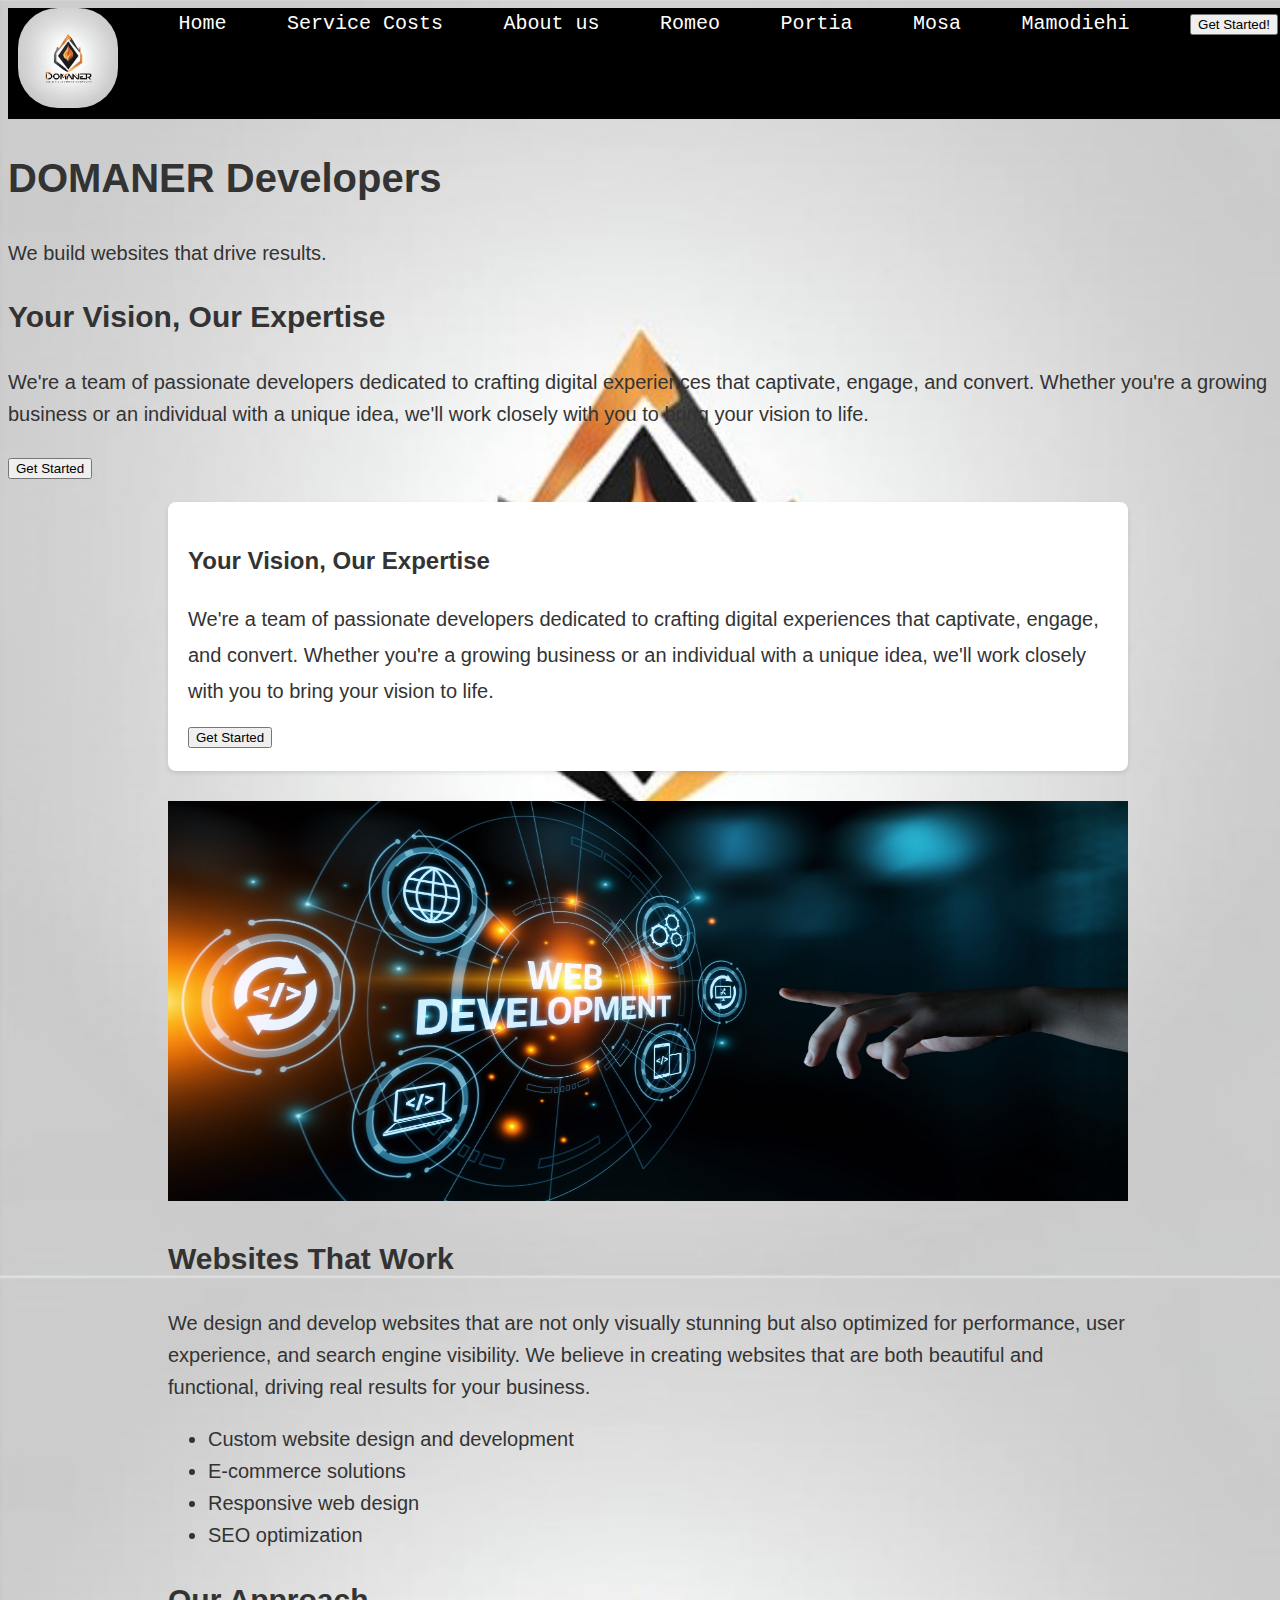
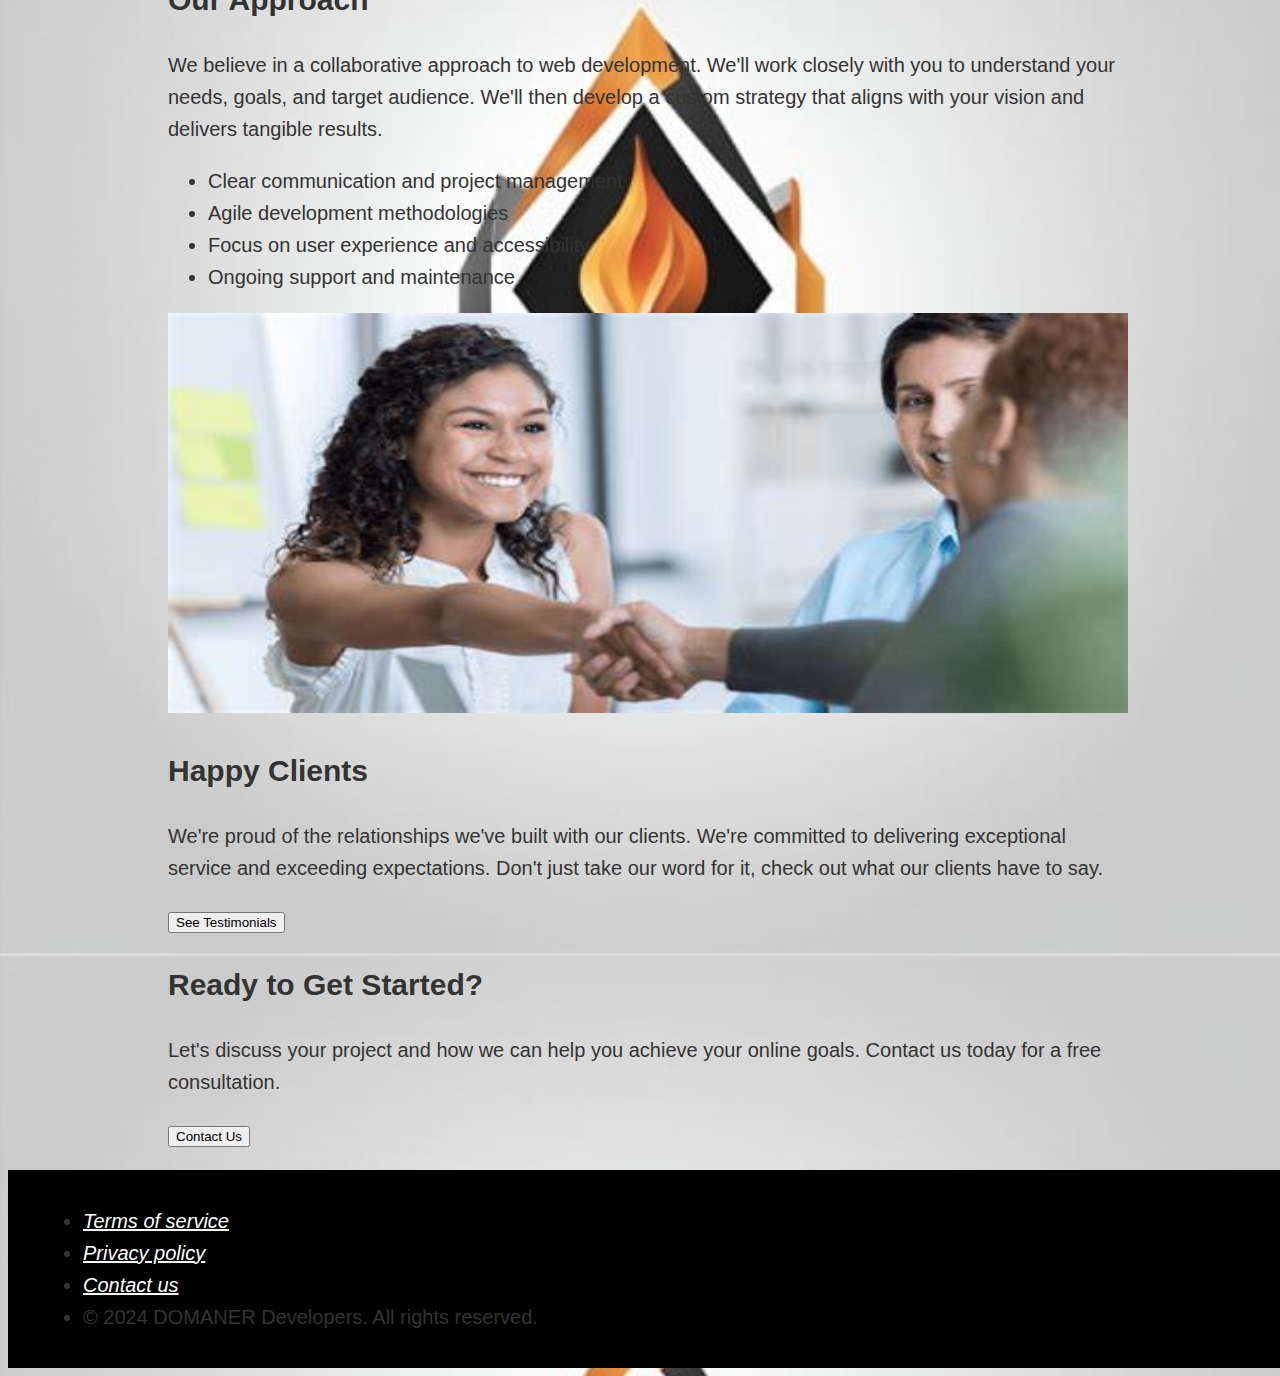
<file: Website development/index.html>
<!DOCTYPE html>
<html lang="en">
<head>
    <meta charset="utf-8" />
    <meta http-equiv="X-UA-Compatible" content="IE-edge" />
    <meta name="viewport" content="width-device-width,initial-scale=1.0" />
    <title>DOMANER DEVELOPERS</title>
    <link href="./style.css" type="text/css" rel="stylesheet" />
    
</head>
<body>
    <div id="navigation">
        <nav>
            <ul>
                <li><img id="navlogo" src="./image/logo.jpg" alt="logo" /></li>
                <li><a href="./index.html">Home</a></li>
                <li><a href="./service.html">Service Costs</a></li>
                <li><a href="./about.html">About us</a></li>
                <li><a href="./220049867.html">Romeo</a></li>
                <li><a href="./220007164.html">Portia</a></li>
                <li><a href="./221006122.html">Mosa</a></li>
                <li><a href="./220039031.html"> Mamodiehi</a></li>
                <li>
                    <a href="./service.html"><button type="button"> Get Started! </button></a>
                </li>
            </ul>
            
        </nav>
    </div><!--Please dont change anything at the navigation bar for the style sheet to work. Just change the image on your page-->
    <!--Content here-->
    <header>  
        <div>  
            <h1>DOMANER Developers</h1>  
            <p>We build websites that drive results.</p>  
        </div>  
    </header> 
                <section>  
                    <h2>Your Vision, Our Expertise</h2>  
                    <p>  
                        We're a team of passionate developers dedicated to crafting digital experiences that captivate, engage, and convert.   
                        Whether you're a growing business or an individual with a unique idea, we'll work closely with you to bring your vision to life.  
                    </p>  
                    <a href="service.html"><button>  
                        Get Started  
                    </button>  </a>
                </section> 
        <!--</div>-->
    
        
    
        <main class="homepage-main">  
            <section class="homepage-section">  
                <h2>Your Vision, Our Expertise</h2>  
                <p>  
                    We're a team of passionate developers dedicated to crafting digital experiences that captivate, engage, and convert.   
                    Whether you're a growing business or an individual with a unique idea, we'll work closely with you to bring your vision to life.  
                </p>  
                <a href="./service.html"><button>  
                    Get Started  
                </button></a>  
            </section>  
    
            <section>  
                <div>  
                    <img src="./image/wesite-development.jpeg" alt="Website Development" width="100%" height="400px">  
                </div>  
                <div>  
                    <h2>Websites That Work</h2>  
                    <p>  
                        We design and develop websites that are not only visually stunning but also optimized for performance, user experience, and search engine visibility.   
                        We believe in creating websites that are both beautiful and functional, driving real results for your business.  
                    </p>  
                    <ul>  
                        <li>Custom website design and development</li>  
                        <li>E-commerce solutions</li>  
                        <li>Responsive web design</li>  
                        <li>SEO optimization</li>  
                    </ul>  
                </div>  
            </section>  
    
            <section>  
                <h2>Our Approach</h2>  
                <p>  
                    We believe in a collaborative approach to web development. We'll work closely with you to understand your needs, goals, and target audience.   
                    We'll then develop a custom strategy that aligns with your vision and delivers tangible results.  
                </p>  
                <ul>  
                    <li>Clear communication and project management</li>  
                    <li>Agile development methodologies</li>  
                    <li>Focus on user experience and accessibility</li>  
                    <li>Ongoing support and maintenance</li>  
                </ul>  
            </section>  
    
            <section>  
                <div>  
                    <img src="./image/happy-clients.jpeg" alt="Happy Clients" width="100%" height="400px">  
                </div>  
                <div>  
                    <h2>Happy Clients</h2>  
                    <p>  
                        We're proud of the relationships we've built with our clients. We're committed to delivering exceptional service and exceeding expectations.   
                        Don't just take our word for it, check out what our clients have to say.  
                    </p>  
                    <a href="./testimonials.html"><button>  
                        See Testimonials  
                    </button></a>  
                </div>  
            </section>  
    
            <section>  
                <h2>Ready to Get Started?</h2>  
                <p>  
                    Let's discuss your project and how we can help you achieve your online goals.   
                    Contact us today for a free consultation.  
                </p>  
                <a href="./service.html"><button>  
                    Contact Us  
                </button></a>  
            </section>  
        </main>  
    
    
    <section class="footer">
        <footer>
                <nav>
                    <ul id="footer-list">
                        <li><a href="./docs/termsofservice.pdf"><em>Terms of service</em></a></li>
                        <li><a href="./docs/policy.pdf"><em>Privacy policy</em></a></li>
                        <li><a href="./about.html"><em>Contact us</em></a></li>
                        <li>&copy; 2024 DOMANER Developers. All rights reserved.</li>
                    </ul>
                </nav>
        </footer>
    </section><!--This is the foot of the webpages-->
</body>

</html>
</file>
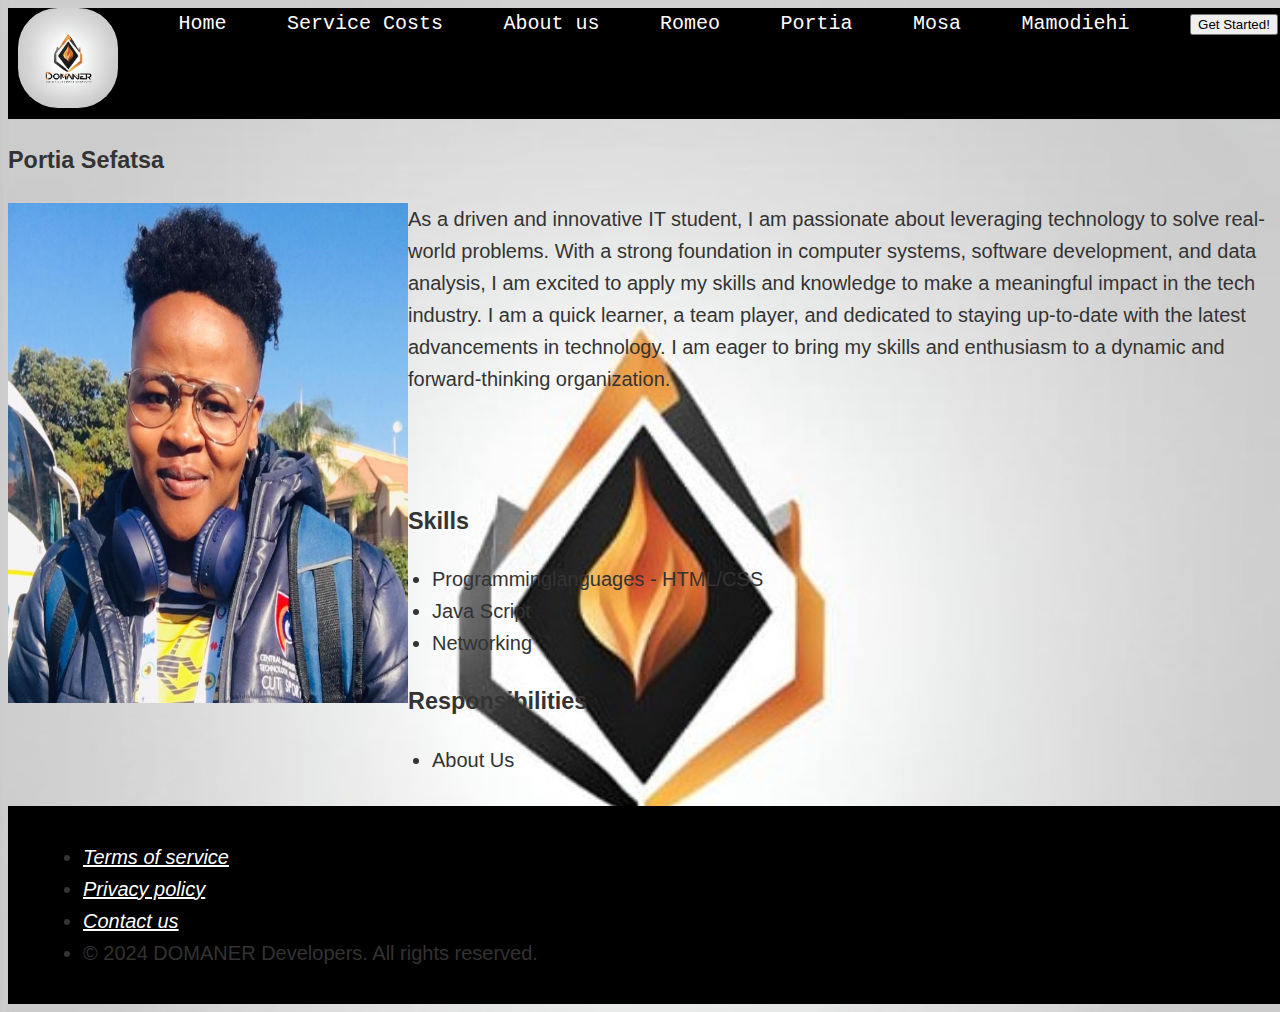
<file: Website development/220007164.html>
<!DOCTYPE html>
<html lang="en">
<head>
    <meta charset="utf-8" />
    <meta http-equiv="X-UA-Compatible" content="IE-edge" />
    <meta name="viewport" content="width-device-width,initial-scale=1.0" />
    <link href="./style.css" type="text/css" rel="stylesheet" />
    <title>Portia</title>
</head>
<body>
    <div id="navigation">
        <nav>
            <ul>
                <li><img id="navlogo" src="./image/logo.jpg" alt="logo" /></li>
                <li><a href="./index.html">Home</a></li>
                <li><a href="./service.html">Service Costs</a></li>
                <li><a href="./about.html">About us</a></li>
                <li><a href="./220049867.html">Romeo</a></li>
                <li><a href="./220007164.html">Portia</a></li>
                <li><a href="./221006122.html">Mosa</a></li>
                <li><a href="./220039031.html"> Mamodiehi</a></li>
                <li>
                    <a href="./service.html"><button type="button"> Get Started! </button></a>
                </li>
            </ul>

        </nav>
    </div><!--Please dont change anything at the navigation bar for the style sheet to work. Just change the image on your page-->

    <div id="body">
        <h3>Portia Sefatsa</h3>
        <div id="image">
            <img src="./image/220007164.jpg" alt="�mage of Portia" Height="500px" Width="400px"/>
        </div>
        <div id="resume">
            <p>As a driven and innovative IT student, I am passionate about leveraging technology to solve real-world problems. With a strong foundation in computer systems, software development, and data analysis, I am excited to apply my skills and knowledge to make a meaningful impact in the tech industry. I am a quick learner, a team player, and dedicated to staying up-to-date with the latest advancements in technology. I am eager to bring my skills and enthusiasm to a dynamic and forward-thinking organization.<br>            
            </p><br /><br />                   
            <h3>Skills</h3>       
                <ul>
                    <li>Programminglanguages - HTML/CSS</li>
                    <li>Java Script</li>
                    <li>Networking</li>
                </ul>
                <h3>Responsibilities</h3>
                <ul>
                    <li>About Us</li>
                </ul>          
        </div>
    </div>
</body>
<section class="footer">
    <footer>
            <nav>
                <ul id="footer-list">
                    <li><a href="./docs/termsofservice.pdf"><em>Terms of service</em></a></li>
                        <li><a href="./docs/policy.pdf"><em>Privacy policy</em></a></li>
                        <li><a href="./about.html"><em>Contact us</em></a></li>
                        <li>&copy; 2024 DOMANER Developers. All rights reserved.</li>
                </ul>
            </nav>
    </footer>
</section><!--This is the foot of the webpages-->
</html>
</file>
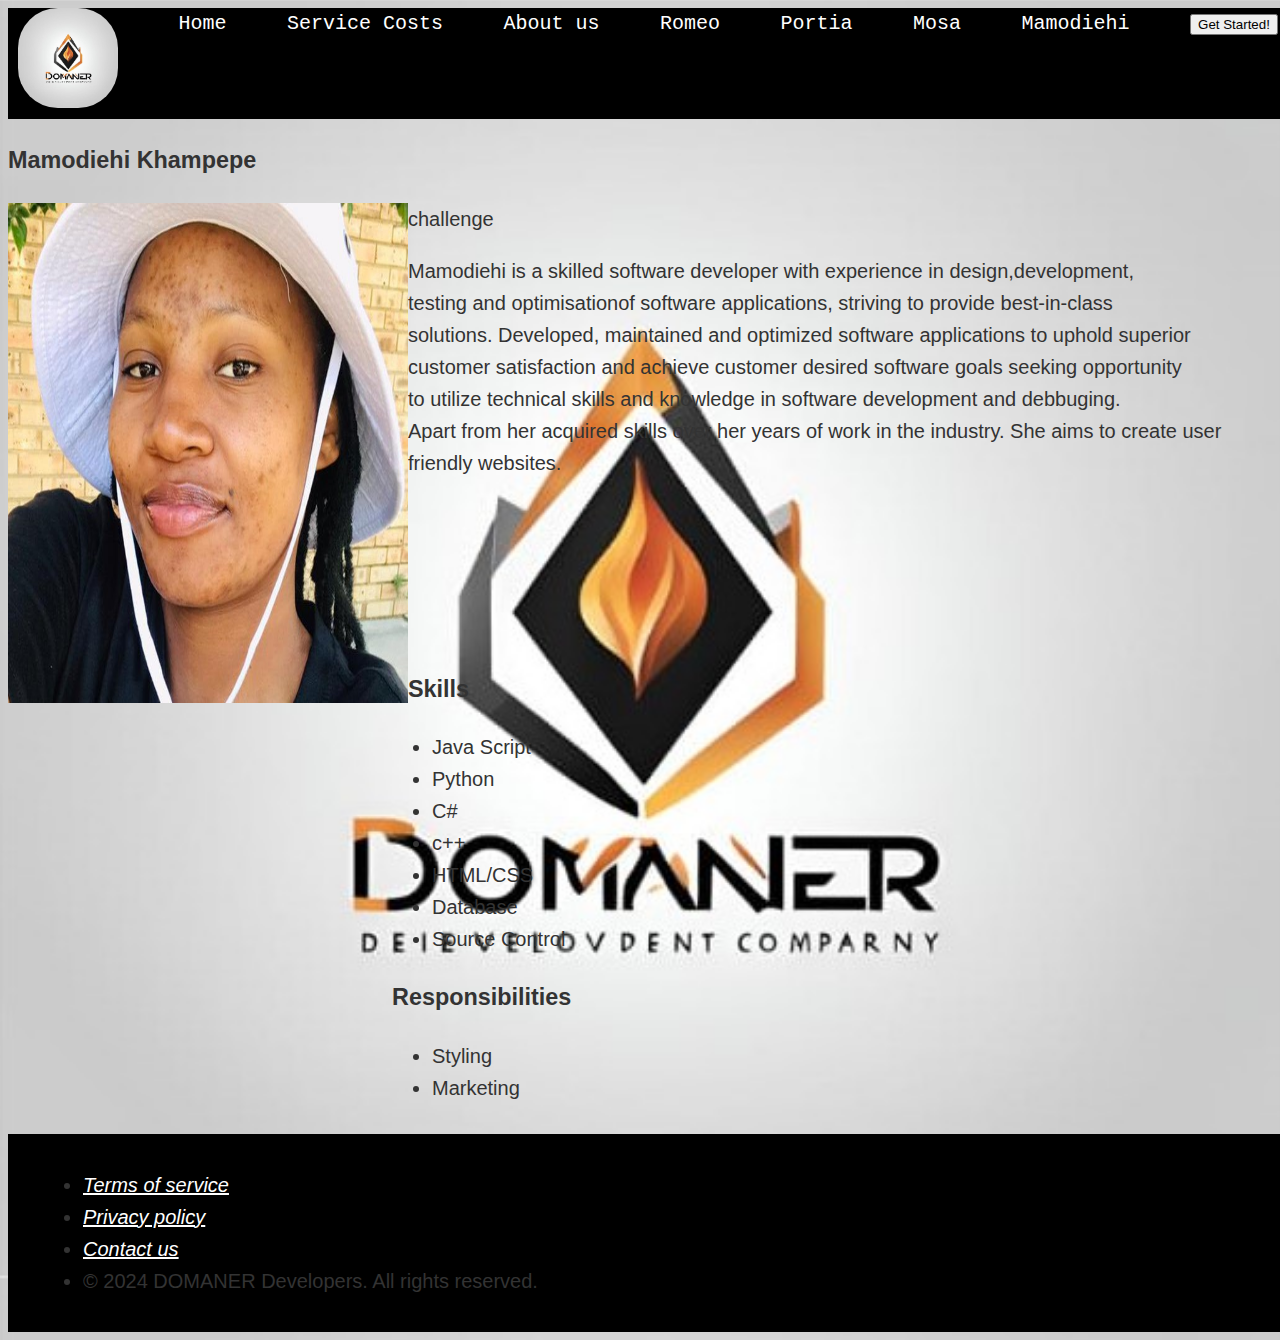
<file: Website development/220039031.html>
<!DOCTYPE html>
<html lang="en">
<head>
    <meta charset="utf-8" />
    <meta http-equiv="X-UA-Compatible" content="IE-edge" />
    <meta name="viewport" content="width-device-width,initial-scale=1.0" />
    <link href="./style.css" type="text/css" rel="stylesheet" />
    <title>Mamodiehi</title>
</head>
<body>
    <div id="navigation">
        <nav>
            <ul>
                <li><img id="navlogo" src="./image/logo.jpg" alt="logo" /></li>
                <li><a href="./index.html">Home</a></li>
                <li><a href="./service.html">Service Costs</a></li>
                <li><a href="./about.html">About us</a></li>
                <li><a href="./220049867.html">Romeo</a></li>
                <li><a href="./220007164.html">Portia</a></li>
                <li><a href="./221006122.html">Mosa</a></li>
                <li><a href="./220039031.html"> Mamodiehi</a></li>
                <li>
                    <a href="./service.html"><button type="button"> Get Started! </button></a>
                </li>
            </ul>

        </nav>
    </div><!--Please dont change anything at the navigation bar for the style sheet to work. Just change the image on your page-->
    

    <div id="body">
        <h3>Mamodiehi Khampepe</h3>
        <div id="image" >
            <img src="./image/220039031.jpg" alt="ïmage of mamodiehi" Height="500px" Width="400px"/>
        </div>
        <div id="resume">challenge
            <p>Mamodiehi is a skilled software developer with experience in design,development,<br>
                testing and optimisationof software applications, striving to provide best-in-class<br> 
                solutions. Developed, maintained and optimized software applications to uphold superior<br>
                customer satisfaction and achieve customer desired software goals seeking opportunity<br>
                to utilize technical skills and knowledge in software development and debbuging.<br>
                Apart from her acquired skills over her years of work in the industry. She aims to create user friendly websites.
            </p><br /><br /><br />                    
            <p>         
            </p> <br/>                                    
            <h3>Skills</h3>
                <ul>
                    <li>Java Script</li>
                    <li>Python</li>
                    <li>C#</li>
                    <li>c++</li>
                    <li>HTML/CSS</li>
                    <li>Database</li>
                    <li>Source Control</li>
                </ul>
                <h3>Responsibilities</h3>
                <ul>
                    <li>Styling</li>
                    <li>Marketing</li>
                </ul>
        </div>
    </div>
</body>
<section class="footer">
    <footer>
            <nav>
                <ul id="footer-list">
                    <li><a href="./docs/termsofservice.pdf"><em>Terms of service</em></a></li>
                        <li><a href="./docs/policy.pdf"><em>Privacy policy</em></a></li>
                        <li><a href="./about.html"><em>Contact us</em></a></li>
                        <li>&copy; 2024 DOMANER Developers. All rights reserved.</li>
                </ul>
            </nav>
    </footer>
</section><!--This is the foot of the webpages-->
</html>
</file>
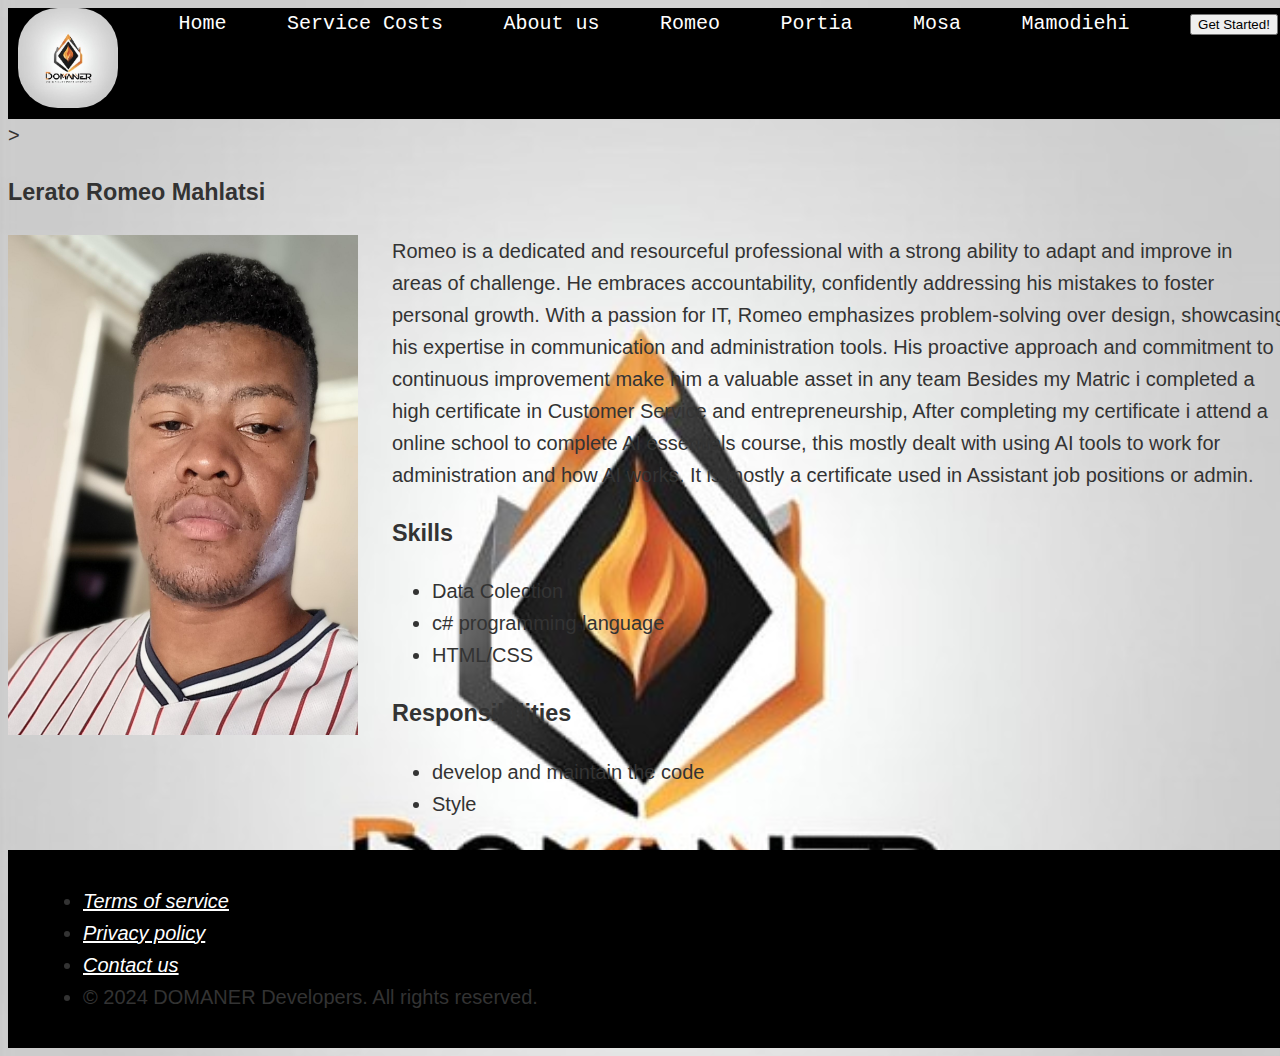
<file: Website development/220049867.html>
<!DOCTYPE html>
<html lang="en">
<head>
    <meta charset="utf-8" />
    <meta http-equiv="X-UA-Compatible" content="IE-edge" />
    <meta name="viewport" content="width-device-width,initial-scale=1.0" />
    <link href="./style.css" type="text/css" rel="stylesheet" />
    <title>Romeo</title>
</head>
<body>
    <div id="navigation">
        <nav>
            <ul>
                <li><img id="navlogo" src="./image/logo.jpg" alt="logo" /></li>
                <li><a href="./index.html">Home</a></li>
                <li><a href="./service.html">Service Costs</a></li>
                <li><a href="./about.html">About us</a></li>
                <li><a href="./220049867.html">Romeo</a></li>
                <li><a href="./220007164.html">Portia</a></li>
                <li><a href="./221006122.html">Mosa</a></li>
                <li><a href="./220039031.html"> Mamodiehi</a></li>
                <li>
                    <a href="./service.html"><button type="button"> Get Started! </button></a>
                </li>
            </ul>

        </nav>
    </div>><!--Please dont change anything at the navigation bar for the style sheet to work. Just change the image on your page-->
    

    <div id="body">
        <h3>Lerato Romeo Mahlatsi</h3>
        <div id="image" >
            <img src="./image/220049867.jpg"alt="ïmage of Romeo" Height="500px" Width="350px"/>
        </div>
        <div id="resume">
    <p>Romeo is a dedicated and resourceful professional with a strong ability to adapt and improve in areas of challenge.
     He embraces accountability, confidently addressing his mistakes to foster personal growth. 
     With a passion for IT, Romeo emphasizes problem-solving over design, showcasing his expertise in communication and administration tools.
    His proactive approach and commitment to continuous improvement make him a valuable asset in any team
    Besides my Matric i completed a high certificate in Customer Service and entrepreneurship,
    After completing my certificate i attend a online school to complete AI essentials course,
    this mostly dealt with using AI tools to work for administration and how AI works. It is mostly a certificate used in Assistant job positions or admin.</p>
    <h3>Skills</h3>
        <ul>
            <li>Data Colection</li>
            <li>c# programming language</li>
            <li>HTML/CSS</li>
        </ul>
    <h3>Responsibilities</h3>
        <ul>
            <li>develop and maintain the code</li>
            <li>Style</li>
        </ul>
                        
        </div>
    </div>
    <section class="footer">
        <footer>
                <nav>
                    <ul id="footer-list">
                        <li><a href="./docs/termsofservice.pdf"><em>Terms of service</em></a></li>
                        <li><a href="./docs/policy.pdf"><em>Privacy policy</em></a></li>
                        <li><a href="./about.html"><em>Contact us</em></a></li>
                        <li>&copy; 2024 DOMANER Developers. All rights reserved.</li>
                    </ul>
                </nav>
        </footer>
    </section><!--This is the foot of the webpages-->
</body>

</html>
</file>
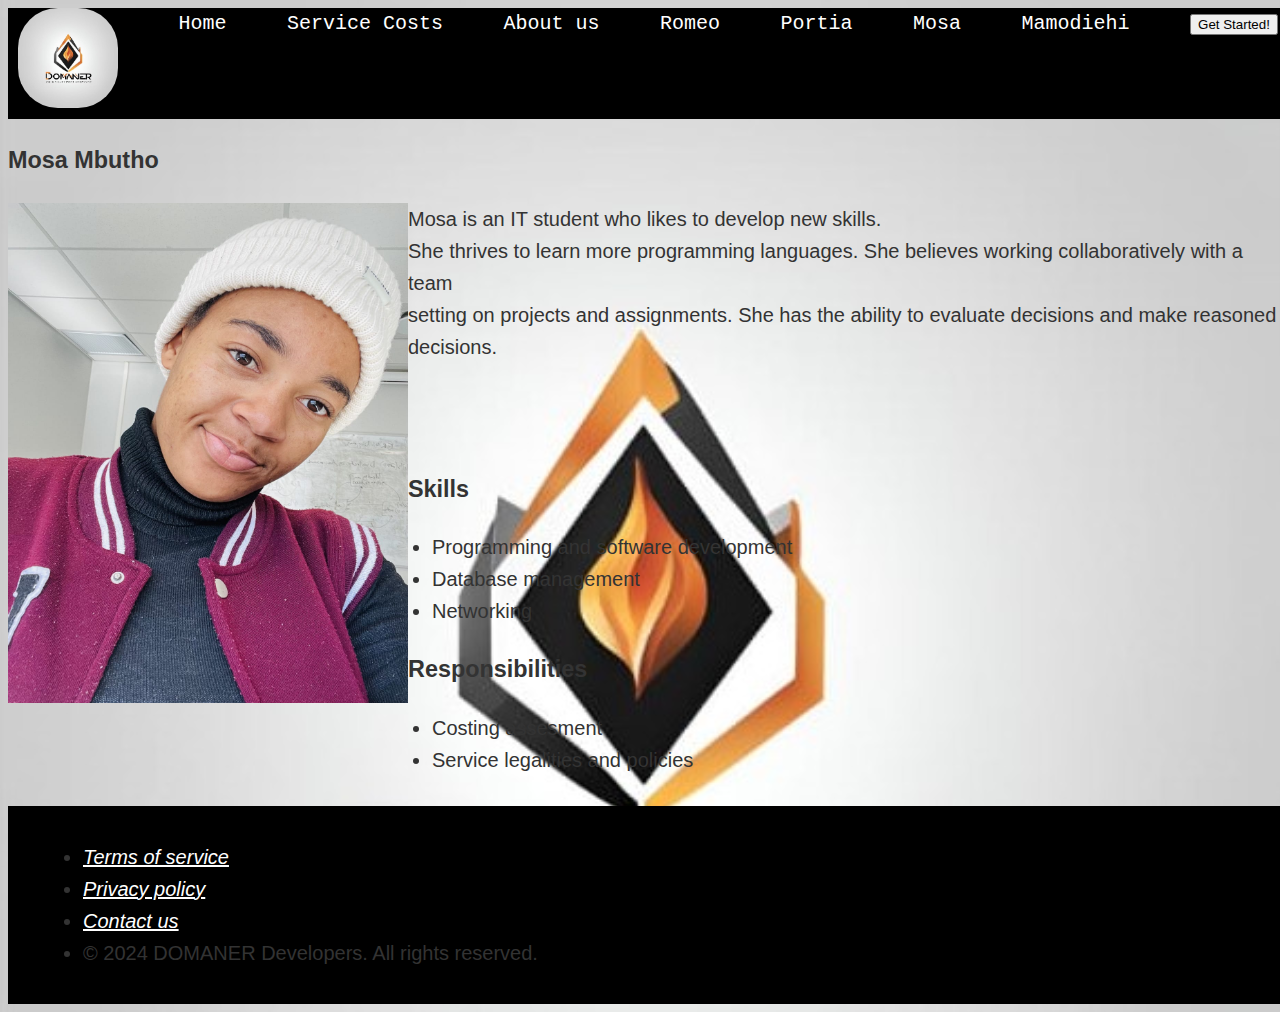
<file: Website development/221006122.html>
<!DOCTYPE html>
<html lang="en">
<head>
    <meta charset="utf-8" />
    <meta http-equiv="X-UA-Compatible" content="IE-edge" />
    <meta name="viewport" content="width-device-width,initial-scale=1.0" />
    <link href="./style.css" type="text/css" rel="stylesheet" />
    <title>Mosa</title>
</head>
<body>
    <div id="navigation">
        <nav>
            <ul>
                <li><img id="navlogo" src="./image/logo.jpg" alt="logo" /></li>
                <li><a href="./index.html">Home</a></li>
                <li><a href="./service.html">Service Costs</a></li>
                <li><a href="./about.html">About us</a></li>
                <li><a href="./220049867.html">Romeo</a></li>
                <li><a href="./220007164.html">Portia</a></li>
                <li><a href="./221006122.html">Mosa</a></li>
                <li><a href="./220039031.html"> Mamodiehi</a></li>
                <li>
                    <a href="./service.html"><button type="button"> Get Started! </button></a>
                </li>
            </ul>

        </nav>
    </div><!--Please dont change anything at the navigation bar for the style sheet to work. Just change the image on your page-->
    

    <div id="body">
        <h3>Mosa Mbutho</h3>
        <div id="image" >
            <img src="./image/221006122.jpg"alt="ïmage of mosa" Height="500px" Width="400px"/>
        </div>
        <div id="resume">
            <p>Mosa is an IT student who likes to develop new skills.<br>
                She thrives to learn more programming languages. She believes working collaboratively with a team<br>
                 setting on projects and assignments. She has the ability to evaluate decisions and make reasoned decisions.
            </p><br /><br />
                <h3>Skills</h3>
                                           <ul>
                                               <li>Programming and software development</li>
                                               <li>Database management</li>
                                               <li>Networking</li>
                                           </ul>
                                           <h3>Responsibilities</h3>
                                           <ul>
                                            <li>Costing assesment</li>
                                            <li>Service legalities and policies</li>
                                           </ul>
        </div>
    </div>

    <section class="footer">
        <footer>
                <nav>
                    <ul id="footer-list">
                        <li><a href="./docs/termsofservice.pdf"><em>Terms of service</em></a></li>
                        <li><a href="./docs/policy.pdf"><em>Privacy policy</em></a></li>
                        <li><a href="./about.html"><em>Contact us</em></a></li>
                        <li>&copy; 2024 DOMANER Developers. All rights reserved.</li>
                    </ul>
                </nav>
        </footer>
    </section><!--This is the foot of the webpages-->
</body>

</html>
</file>
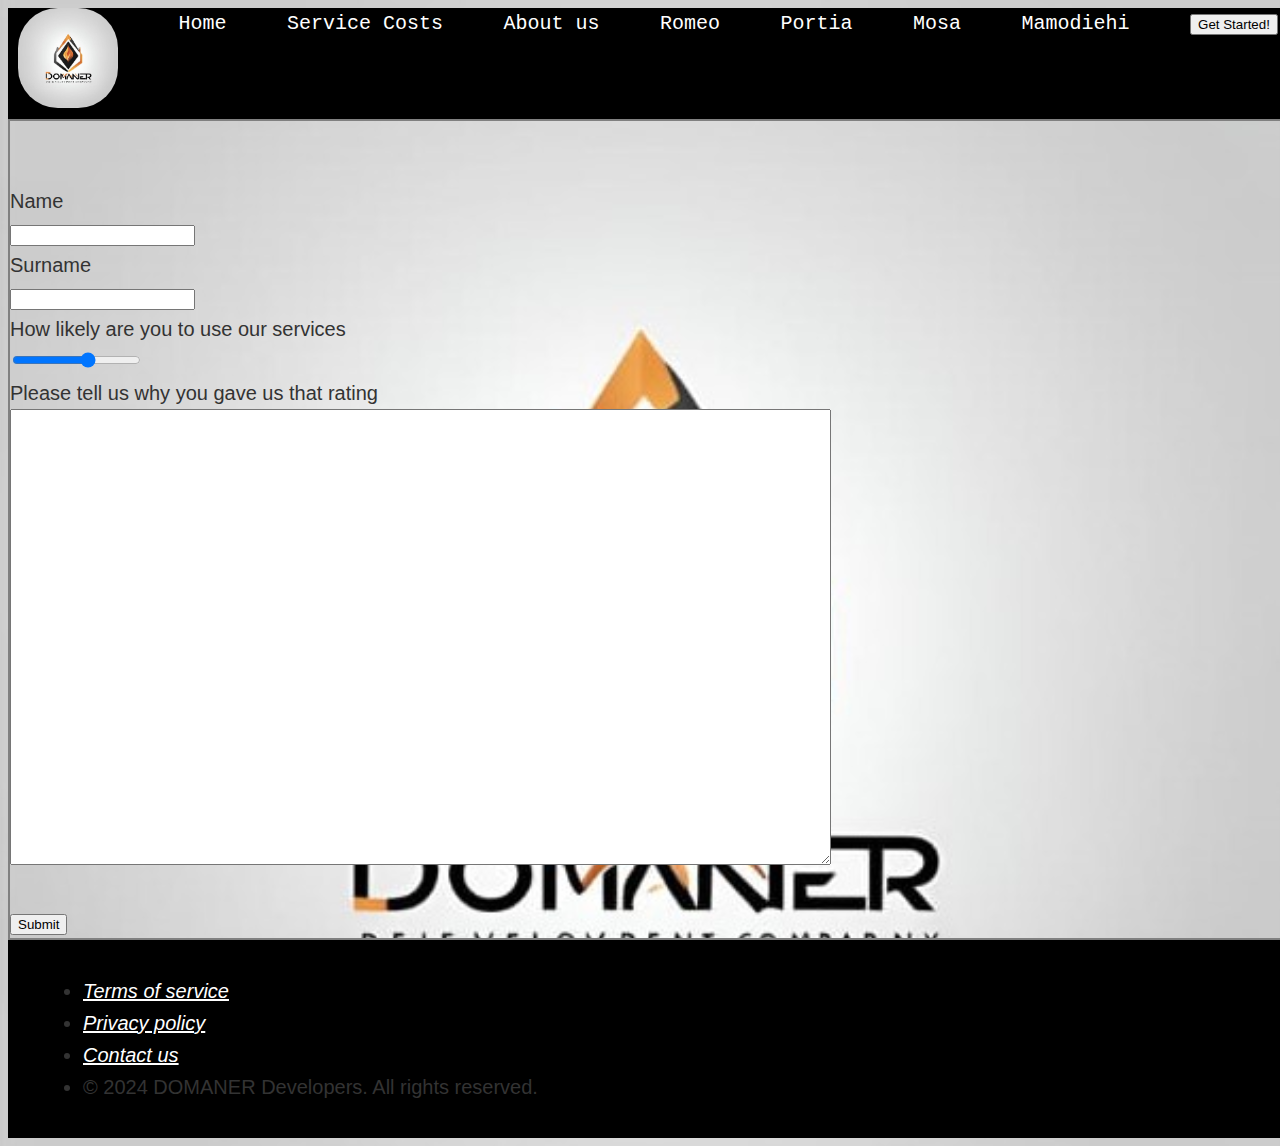
<file: Website development/about.html>
﻿<!DOCTYPE html>

<html lang="en" xmlns="http://www.w3.org/1999/xhtml">
<head>
    <meta charset="utf-8" />
    <meta http-equiv="X-UA-Compatible" content="IE-edge" />
    <meta name="viewport" content="width-device-width,initial-scale=1.0" />
    <link href="./style.css" type="text/css" rel="stylesheet" />
    <title>About Us</title>
</head>
<body>
    <div id="navigation">
        <nav>
            <ul>
                <li><img id="navlogo" src="./image/logo.jpg" alt="logo" /></li>
                <li><a href="./index.html">Home</a></li>
                <li><a href="./service.html">Service Costs</a></li>
                <li><a href="./about.html">About us</a></li>
                <li><a href="./220049867.html">Romeo</a></li>
                <li><a href="./220007164.html">Portia</a></li>
                <li><a href="./221006122.html">Mosa</a></li>
                <li><a href="./220039031.html"> Mamodiehi</a></li>
                <li>
                    <a href="./service.html"><button type="button"> Get Started! </button></a>
                </li>
            </ul>

        </nav>
    </div><!--Please dont change anything at the navigation bar for the style sheet to work. Just change the image on your page-->

    <section>
        <form class="reviews">
            <br><br>
            <label for="name">Name</label><br>
            <input type="text" id="name"><br>

            <label for="surname">Surname</label><br>
            <input type="text" id="surname"><br>

            <label for="ratings">How likely are you to use our services</label><br>
            <input type="range" id="rating1" name="ratings" step="1" min="0" max="5"><br>
            
            <label for="comments">Please tell us why you gave us that rating</label><br>
            <textarea name="reviews" id="comments" rows="30" cols="100" maxlength="500"></textarea><br><br>
        
            <button action="service.html" type="submit" formaction="https://forms.office.com/r/XDEV5n7yGF" value="Submit">Submit</button>
        </form>
    </section>
    
    <section class="footer">
        <footer>
                <nav>
                    <ul id="footer-list">
                        <li><a href="./docs/termsofservice.pdf"><em>Terms of service</em></a></li>
                        <li><a href="./docs/policy.pdf"><em>Privacy policy</em></a></li>
                        <li><a href="./about.html"><em>Contact us</em></a></li>
                        <li>&copy; 2024 DOMANER Developers. All rights reserved.</li>
                    </ul>
                </nav>
        </footer>
    </section><!--This is the foot of the webpages-->
</body>

</html>
</file>
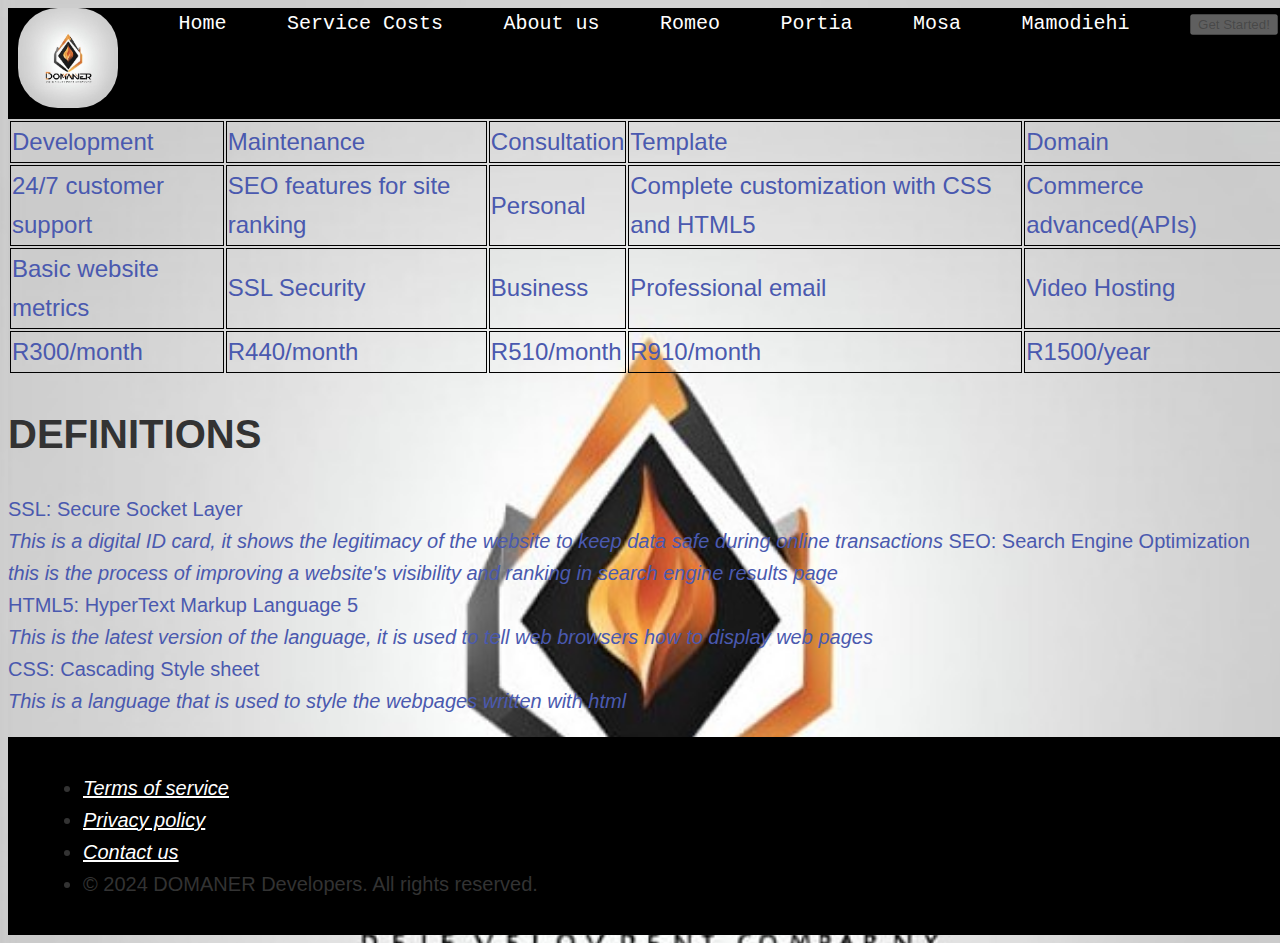
<file: Website development/service.html>
<!DOCTYPE html>

<html lang="en" xmlns="http://www.w3.org/1999/xhtml">
<head>
    <meta charset="utf-8" />
    <title>Services</title>
    <link href="./style.css" type="text/css" rel="stylesheet" />
</head>

<body id="service">
    <section class="service">
    <div id="navigation">
        <nav>
            <ul>
                <li><img id="navlogo" src="./image/logo.jpg" alt="logo" /></li>
                <li><a href="./index.html">Home</a></li>
                <li><a href="./service.html">Service Costs</a></li>
                <li><a href="./about.html">About us</a></li>
                <li><a href="./220049867.html">Romeo</a></li>
                <li><a href="./220007164.html">Portia</a></li>
                <li><a href="./221006122.html">Mosa</a></li>
                <li><a href="./220039031.html"> Mamodiehi</a></li>
                <li>
                    <a href="./service.html" disabled><button type="button" disabled> Get Started! </button></a>
                </li>
            </ul>
            
        </nav>
    </div><!--Please dont change anything at the navigation bar for the style sheet to work. Just change the image on your page-->
    <table border="1" width="100%">
        <thead>
            <tr><!--Headings for the table-->
                <td>Development</td>
                <td>Maintenance</td>
                <td>Consultation</td>
                <td>Template</td>
                <td>Domain</td>
                
            </tr>
        </thead><!--end of table head-->
        <tr>
            <td>24/7 customer support</td>
            <td>SEO features for site ranking</td>
            <td>Personal</td>
            <td>Complete customization with CSS and HTML5</td>
            <td>Commerce advanced(APIs)</td>
            
        </tr>
        <tr>
            <td>Basic website metrics</td>
            <td>SSL Security</td>
            <td>Business</td>
            <td>Professional email</td>
            <td>Video Hosting</td>
            
        </tr>
        <tfooter>
            <tr>
                <td>R300/month</td>
                <td>R440/month</td>
                <td>R510/month</td>
                <td>R910/month</td>
                <td>R1500/year</td>
            </tr>
        </tfooter>
    </table>
    <h1>DEFINITIONS</h1>
    <p style="color: rgb(74, 89, 175)">
        SSL: Secure Socket Layer
        <br><em>This is a digital ID card, it shows the legitimacy of the website to keep data safe during online transactions</em>
        SEO: Search Engine Optimization
        <br><em>this is the process of improving a website's visibility and ranking in search engine results page</em><br>
        HTML5: HyperText Markup Language 5
        <br><em>This is the latest version of the language, it is used to tell web browsers how to display web pages</em><br>
        CSS: Cascading Style sheet
        <br><em>This is a language that is used to style the webpages written with html</em>
    </p>
    <section class="footer">
        <footer>
            
                <nav>
                    <ul id="footer-list">
                        <li><a href="./docs/termsofservice.pdf"><em>Terms of service</em></a></li>
                        <li><a href="./docs/policy.pdf"><em>Privacy policy</em></a></li>
                        <li><a href="./about.html"><em>Contact us</em></a></li>
                        <li>&copy; 2024 DOMANER Developers. All rights reserved.</li>
                    </ul>
                </nav>
        </footer>
    </section><!--This is the foot of the webpages-->
</section>
</body>

</html>
</file>
<file: Website development/style.css>
/*Styling navigation, make it stick to the top of every page*/
#navigation{position:sticky;
            top:0;
            background-color:black;
            padding:0;
            box-shadow:0px 2px 5px rgba(0,0,0,0,3);
            font-family:"Lucida Console","Courier New",monospace;
            font-size: 20px;      
}
/*Style the list, make it be evenly spaced*/
#navigation ul{
    list-style:none;
    margin:0;
    padding:0;
    display:flex;
    justify-content:space-between;
}
#navigation li{
    margin:0 10px;
}
/*Style the hyperlinks in the list*/
#navigation a{
    text-decoration:none;
    color:#333;
    color:white; 
    padding-top: 40px;  
}
#navlogo{ width:100px;
        height:100px;
        border-radius:40%;
}/*end of navigation styling, this tags make the navigation bar at the top stick to the top and appear side by side*/

/*Style the body of every html page, these rules are universal in this project*/
body {  
    font-family: 'Arial', sans-serif;  
    line-height: 1.6;  
    color: #333;  
    width: 100%;
   font-size: 20px;
   background-image: url("./image/logo.jpg");
   background-size: 100%;
}  
/* Header Styles */  
.homepage-header {  
    background-image: none;
    background-color: #333;  
    color: #fff;  
    text-align: center;  
    padding: 20px 0;  
}  

.homepage-header h1 {  
    margin-bottom: 10px;  
}
/*Styles the main heading of the homepage*/
.homepage-main {  
    padding: 20px 0;  
    max-width: 960px;  
    margin: 0 auto;  
}  
/*Styles the heading section in the main page*/
.homepage-section {  
    margin-bottom: 30px;  
    background-color: #fff;  
    padding: 20px;  
    border-radius: 8px;  
    box-shadow: 0 2px 4px rgba(0, 0, 0, 0.1);  
}  
/*Styles the level 2 heading of the homepage*/
.homepage-section h2 {  
    margin-bottom: 15px;  
    font-size: 24px;  
}  
/*styles the paragraphs of the homepage*/
.homepage-section p {  
    margin-bottom: 10px;  
    line-height: 1.8;  
}  

/* Styles the button in the homepage */  
.homepage-button {  
    background-color: #007bff;  
    color: #fff;  
    border: none;  
    padding: 10px 20px;  
    border-radius: 5px;  
    cursor: pointer;  
    transition: background-color 0.3s ease;  
}  

.homepage-button:hover {  
    background-color: #0056b3;  
}  

/* Image Styles */  
.homepage-section img {  
    max-width: 100%;  
    height: auto;  
    border-radius: 8px;  
    margin-bottom: 15px;  
} 
 
/*Styles the top section of the body*/
.topbody{
    position: relative;
    text-align: left;
}
#topbody-text{
    position: absolute;
    top: 8px;
    right: 16px;
}
#topbody-text h1{
    color: white;
    font-family: 'Segoe UI', Tahoma, Geneva, Verdana, sans-serif;
    
}
#image{
    float:left;
    width:fit-content;
}
/*Styles the resumes on the members page */
#resume{
    margin-left: 30%;
    font-size: 20px;
    padding-bottom: 10px;
}
/*this changes the font of the headings in the resumes*//*this changes the font of the headings in the resumes*/
#body h1,h4{
    font-family: Georgia, serif;
    font-weight: bold;
    text-align: center;
}
/*Styles the footer section of the pages. The list at the footer and and make it move with the page*/
.footer{
    
    bottom: 0;
    left: 0;
    width: 100%;
    background-color: black;
    padding: 20px;
    display: flex;
    justify-content: space-between;
    font-size: 20px;
}
 
#footer-list a{color:white;}
/*this makes the list items appear next to each other in the footer section*/
#footer-list{
    display: inline-block;
    margin: 15px;
}
/*This styles the table on the service section*/
table{   
    font-size: larger;
    color: rgb(74, 89, 175);
    border-top: none;
    border-bottom: none;
    border-left: none;
    border-right: none;
}
td{
    border:1px solid black;
    word-wrap: break-word;
}
/*Changes the background image in the service section*/
.service{
    background-image: url("./image/logo.jpg");
    background-size: cover;
}
/*Changes the border on the testimonial*/
.reviews{
    border:2px solid grey;
}
</file>
